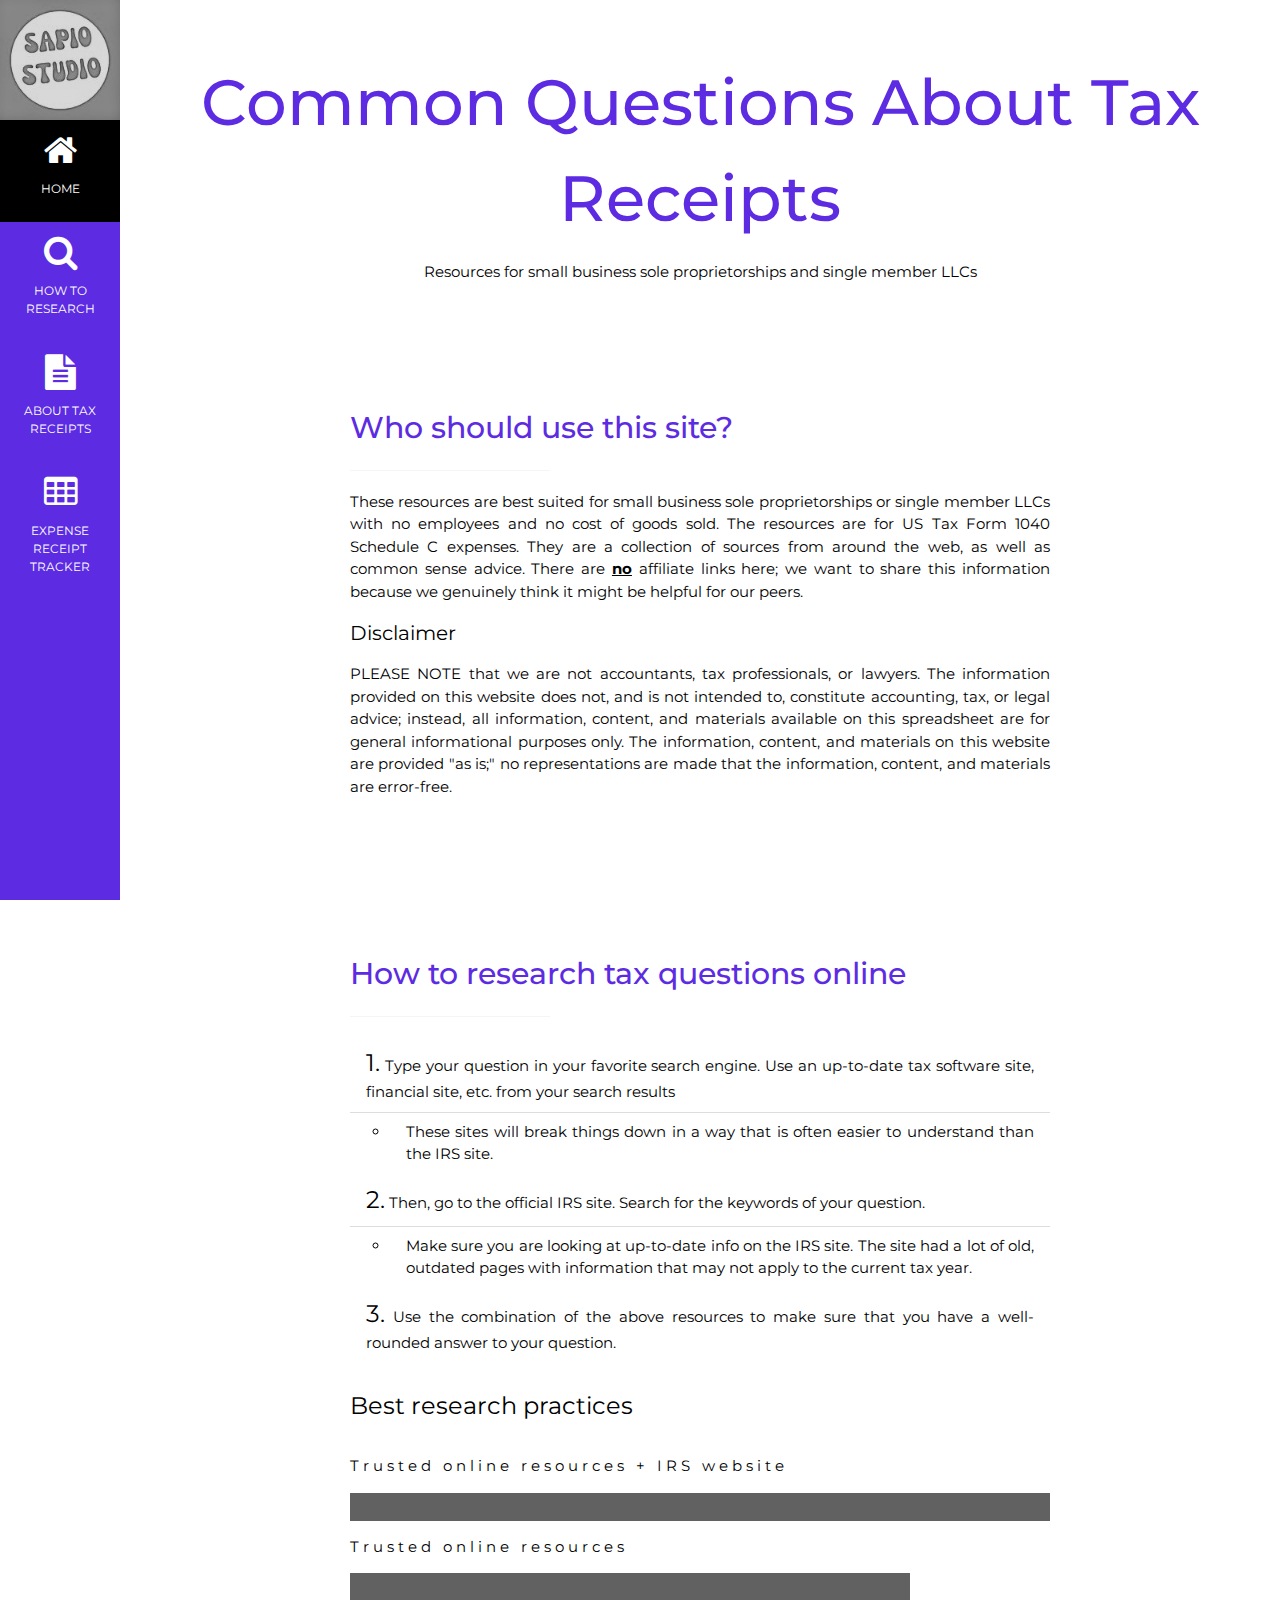
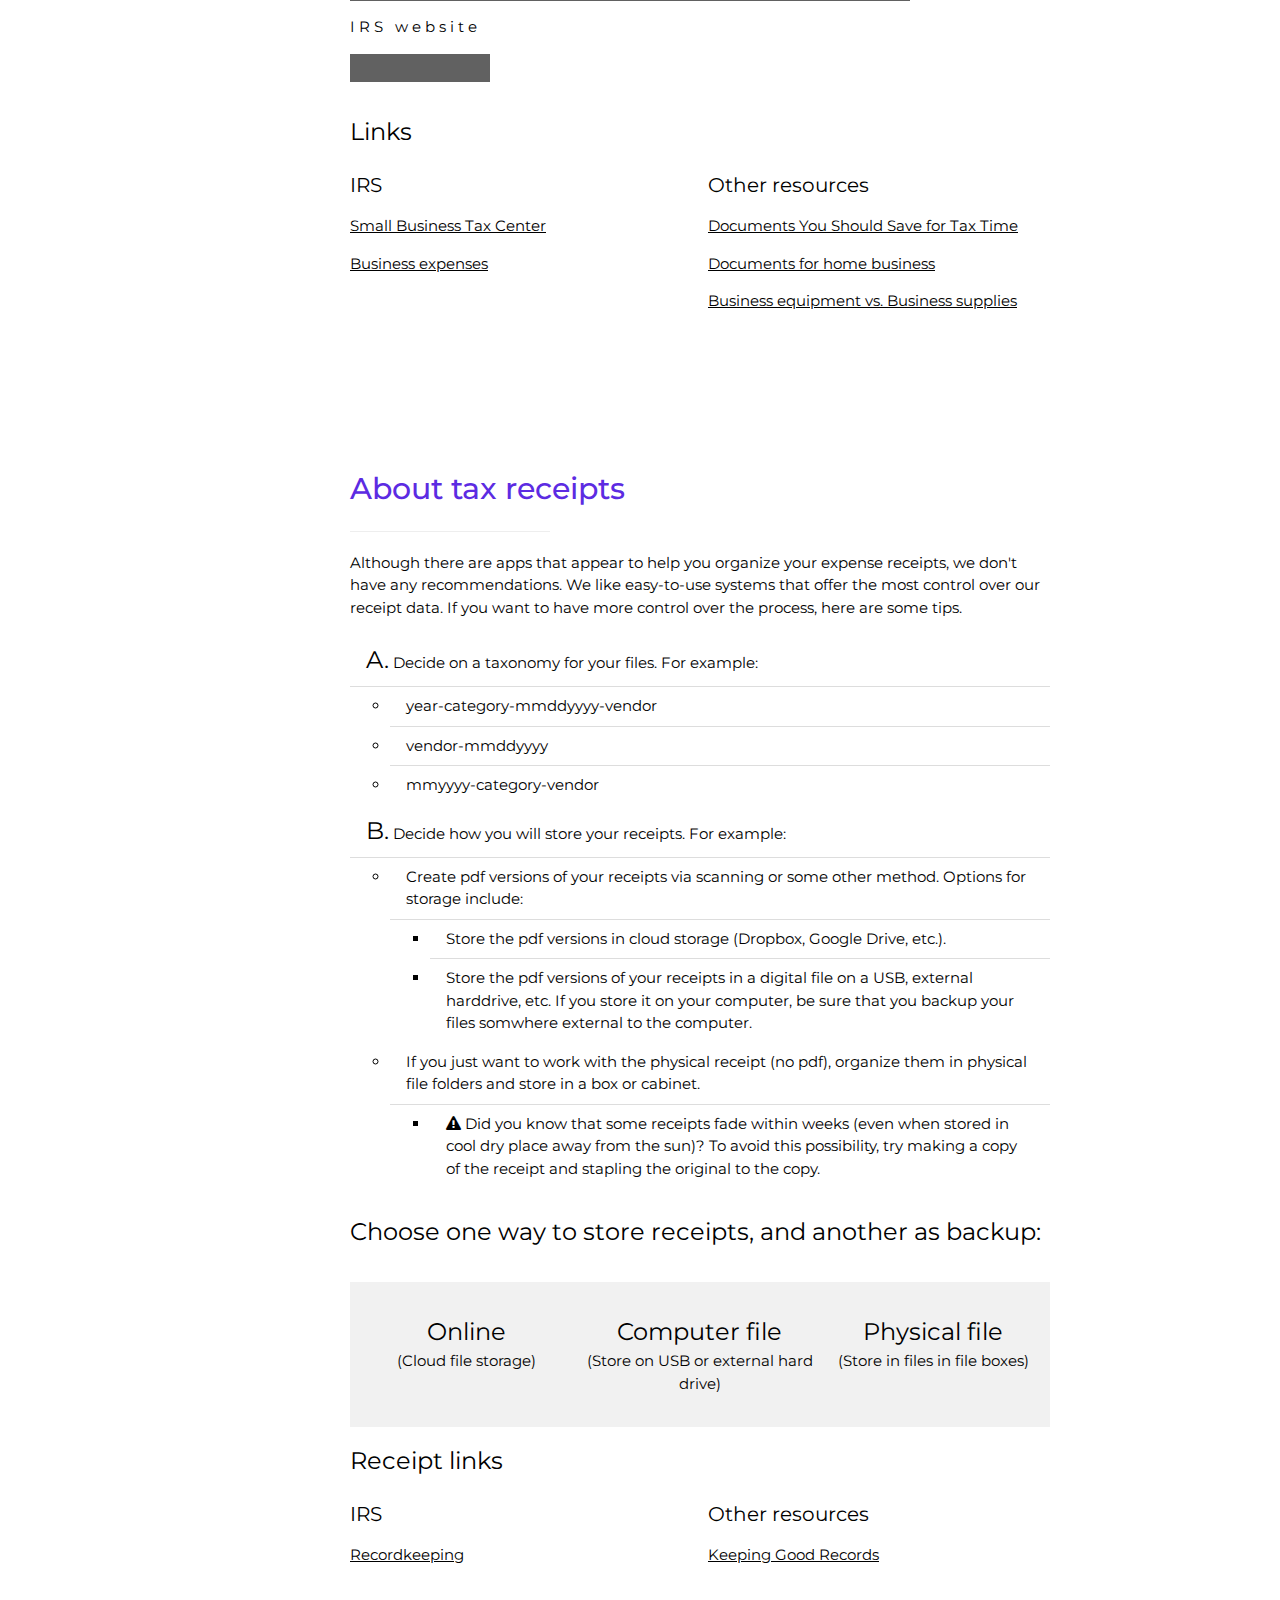
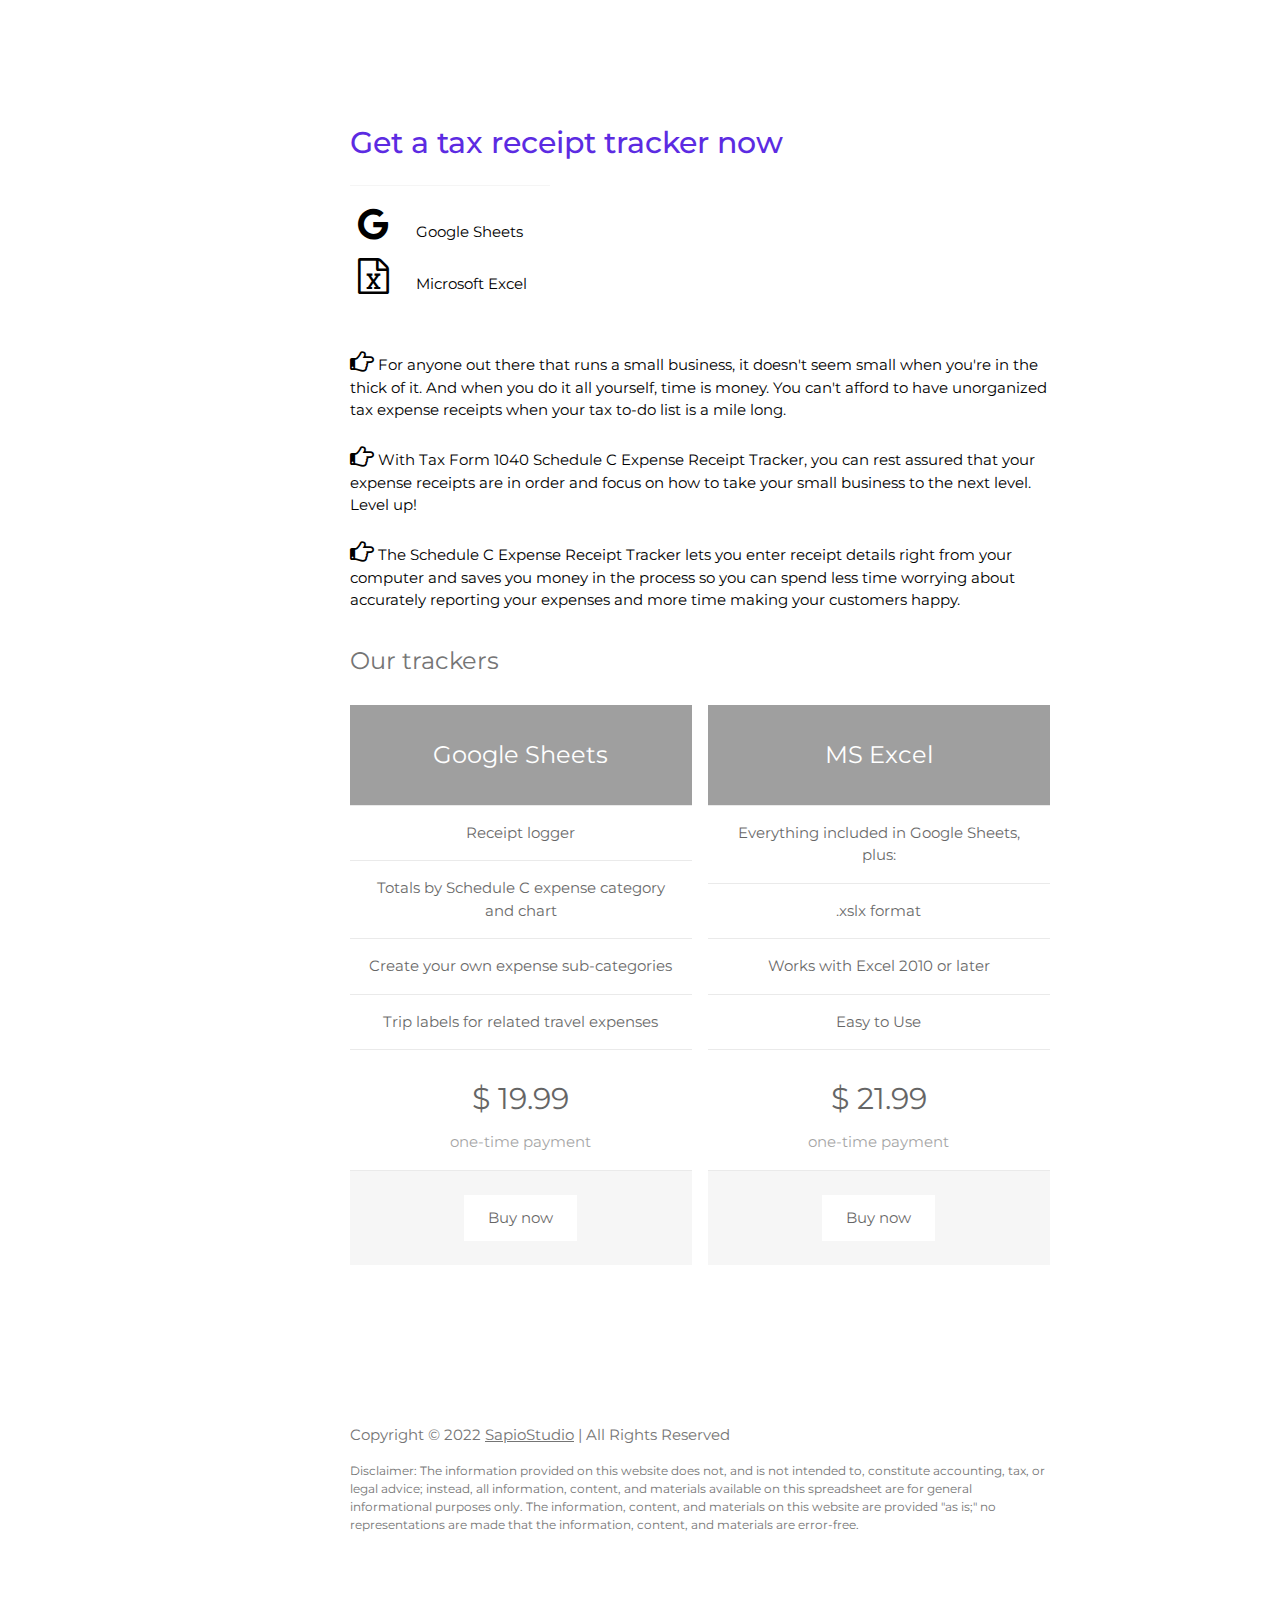
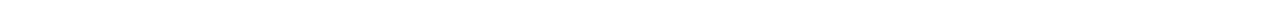
<file: index.html>
<!DOCTYPE html>
<html>
<head>
    <title>Tax Resources for Small Business | Sapio Studio</title>
    <meta charset="UTF-8">
    <meta name="description" content="Resources for tax recordkeeping for small business sole proprietorships and single-member LLCs. Get lists of relevant information for bookkeeping and recordkeeping. ">
    <meta name="viewport" content="width=device-width, initial-scale=1">

    <meta property="og:title" content="">
    <meta property="og:type" content="">
    <meta property="og:url" content="">
    <meta property="og:image" content="">

    <link rel="apple-touch-icon" sizes="180x180" href="/apple-touch-icon.png">
    <link rel="icon" type="image/png" sizes="32x32" href="/favicon-32x32.png">
    <link rel="icon" type="image/png" sizes="16x16" href="/favicon-16x16.png">
    <link rel="manifest" href="/site.webmanifest">
    <link rel="mask-icon" href="/safari-pinned-tab.svg" color="#5bbad5">
    <meta name="msapplication-TileColor" content="#da532c">
    <meta name="theme-color" content="#ffffff">

    <link rel="stylesheet" href="./css/all-style.css">

    <link rel="stylesheet" href="https://fonts.googleapis.com/css?family=Montserrat">
    <link rel="stylesheet" href="https://cdnjs.cloudflare.com/ajax/libs/font-awesome/4.7.0/css/font-awesome.min.css">

    <style>
        body, h1,h2,h3,h4,h5,h6 {font-family: "Montserrat", sans-serif}
        .ss-row-padding img {margin-bottom: 12px}
        /* Set the width of the sidebar to 120px */
        .ss-sidebar {width: 120px;background: #5c2be2; color:#ffffff;}
        /* Add a left margin to the "page content" that matches the width of the sidebar (120px) */
        #main {margin-left: 120px}
        /* Remove margins from "page content" on small screens */
        @media only screen and (max-width: 600px) {#main {margin-left: 0}}
    </style>
</head>

<body class="ss-white">
<!-- Icon Bar (Sidebar - hidden on small screens) -->
<nav class="ss-sidebar ss-bar-block ss-small ss-hide-small ss-center">
  <!-- Avatar image in top left corner -->
  <a href="https://sapiostudio.github.io">
  <img src="./img/sapiostudio-logo-bw-jpg.jpg" style="width:100%" alt="Sapio Studio logo">
  </a>
  <a href="#" class="ss-bar-item ss-button ss-padding-large ss-black">
    <i class="fa fa-home ss-xxlarge" aria-hidden="true"></i>
    <p>HOME</p>
  </a>
  <a href="#research" class="ss-bar-item ss-button ss-padding-large ss-hover-black">
    <i class="fa fa-search ss-xxlarge" aria-hidden="true"></i>
    <p>HOW TO RESEARCH</p>
  </a>
  <a href="#receipts" class="ss-bar-item ss-button ss-padding-large ss-hover-black">
    <i class="fa fa-file-text ss-xxlarge" aria-hidden="true"></i>
    <p>ABOUT TAX RECEIPTS</p>
  </a>
  <a href="#tracker" class="ss-bar-item ss-button ss-padding-large ss-hover-black">
    <i class="fa fa-table ss-xxlarge" aria-hidden="true"></i>
    <p>EXPENSE RECEIPT TRACKER</p>
  </a>
</nav>

<!-- Navbar on small screens (Hidden on medium and large screens) -->
<div class="ss-top ss-hide-large ss-hide-medium" id="myNavbar">
  <div class="ss-bar ss-text-white ss-taxtime-background-color ss-center ss-small">
    <a href="#" class="ss-bar-item ss-button" style="width:25% !important">HOME</a>
    <a href="#research" class="ss-bar-item ss-button" style="width:25% !important">HOW TO RESEARCH</a>
    <a href="#receipts" class="ss-bar-item ss-button" style="width:25% !important">ABOUT TAX RECEIPTS</a>
    <a href="#tracker" class="ss-bar-item ss-button" style="width:25% !important">EXPENSE RECEIPT TRACKER</a>
  </div>
</div>

<!-- Page Content -->
<div class="ss-padding-large" id="main">
  <!-- Header/Home -->
  <header class="ss-container ss-padding-32 ss-center ss-white" id="home">
    <h1 class="ss-jumbo ss-taxtime-text-color"><span class="ss-hide-small">Common Questions </span>About Tax Receipts </h1>
    <p>Resources for small business sole proprietorships and single member LLCs</p>
  </header>

  <div class="ss-content ss-justify ss-padding-64">
    <h2 class="ss-taxtime-text-color">Who should use this site?</h2>
    <hr style="width:200px" class="ss-opacity">
    <p>These resources are best suited for small business sole proprietorships or single member LLCs with no employees and no cost of goods sold. 
      The resources are for US Tax Form 1040 Schedule C expenses.
      They are a collection of sources from around the web, as well as common sense advice.  There are <strong><u>no</u></strong> affiliate links here; 
      we want to share this information because we genuinely think it might be helpful for our peers.
    </p>
    <h4>Disclaimer</h4>
      <p>
      PLEASE NOTE that we are not accountants, tax professionals, or lawyers.
      The information provided on this website does not, and is not intended to, constitute accounting, tax, or legal advice; 
      instead, all information, content, and materials available on this spreadsheet are for general informational purposes only.
      The information, content, and materials on this website are provided "as is;" no representations are made that the information, content, and materials are error-free.
      </p>
  </div>

  <!-- About Section -->
  <div class="ss-content ss-justify ss-padding-64" id="research">
    <h2 class="ss-taxtime-text-color">How to research tax questions online</h2>
    <hr style="width:200px" class="ss-opacity">

    <ul class="ss-ul">
      <li><span class="ss-xlarge">1.</span> Type your question in your favorite search engine. Use an up-to-date tax software site, financial site, etc. from your search results</li>
      <ul>
        <li>These sites will break things down in a way that is often easier to understand than the IRS site.</li>
      </ul>
      <li><span class="ss-xlarge">2.</span> Then, go to the official IRS site. Search for the keywords of your question.</li>
      <ul>
        <li>Make sure you are looking at up-to-date info on the IRS site.  The site had a lot of old, outdated pages with information that may not apply to the current tax year.</li>
      </ul>
      <li><span class="ss-xlarge">3.</span> Use the combination of the above resources to make sure that you have a well-rounded answer to your question.</li>
    </ul>

  
    <h3 class="ss-padding-16">Best research practices</h3>
    <p class="ss-wide">Trusted online resources + IRS website</p>
    <div class="ss-white">
      <div class="ss-dark-grey" style="height:28px;width:100%"></div>
    </div>
    <p class="ss-wide">Trusted online resources</p>
    <div class="ss-white">
      <div class="ss-dark-grey" style="height:28px;width:80%"></div>
    </div>
    <p class="ss-wide">IRS website</p>
    <div class="ss-white">
      <div class="ss-dark-grey" style="height:28px;width:20%"></div>
    </div><br>

    <!-- Grid for research links -->
    <h3>Links</h3>
    <div class="ss-row-padding" style="margin:0 -16px">
      <div class="ss-half">
        <h4>IRS</h4>
        <p><a href="https://www.irs.gov/businesses/small-businesses-self-employed" target="_blank"  rel="noopener noreferrer nofollow" >Small Business Tax Center</a></p>
        <p><a href="https://www.irs.gov/publications/p535#en_US_2020_publink100078332" target="_blank"  rel="noopener noreferrer nofollow" >Business expenses</a></p>
      </div>

      <div class="ss-half">
        <h4>Other resources</h4>
        <p><a href="https://turbotax.intuit.com/tax-tips/tax-planning-and-checklists/documents-you-should-save-for-tax-time/L1sk0a3uU" target="_blank"  rel="noopener noreferrer nofollow" >Documents You Should Save for Tax Time</a></p>
        <p><a href="https://www.hrblock.com/tax-center/filing/adjustments-and-deductions/claim-business-expenses-documents/" target="_blank"  rel="noopener noreferrer nofollow" >Documents for home business</a></p>
        <p><a href="https://www.thebalancesmb.com/business-equipment-vs-supplies-for-business-taxes-397638" target="_blank"  rel="noopener noreferrer nofollow" >Business equipment vs. Business supplies</a></p>
       
      </div>
    <!-- End links grid -->
    </div>
    
  </div><!-- #research-->
  
  <!-- Receipt Section -->
  <div class="ss-padding-64 ss-content" id="receipts">
    <h2 class="ss-taxtime-text-color">About tax receipts</h2>
    <hr style="width:200px">

    <p>Although there are apps that appear to help you organize your expense receipts, we don't have any recommendations. 
      We like easy-to-use systems that offer the most control over our receipt data.
      If you want to have more control over the process, here are some tips.
    </p>

    <ul class="ss-ul">
      <li><span class="ss-xlarge">A.</span>  Decide on a taxonomy for your files. For example:</li>
        <ul>
          <li>year-category-mmddyyyy-vendor</li>
          <li>vendor-mmddyyyy</li>
          <li>mmyyyy-category-vendor</li>
        </ul>
      <li><span class="ss-xlarge">B.</span>  Decide how you will store your receipts. For example:</li>
        <ul>

          <li>Create pdf versions of your receipts via scanning or some other method. Options for storage include:</li>

          <ul>
            <li>Store the pdf versions in cloud storage (Dropbox, Google Drive, etc.).</li>
            <li>Store the pdf versions of your receipts in a digital file on a USB, external harddrive, etc.  If you store it on your computer, be sure
              that you backup your files somwhere external to the computer.
            </li>
          </ul>
          
          <li>If you just want to work with the physical receipt (no pdf), organize them in physical file folders and store in a box or cabinet.</li>

            <ul>
              <li><i class="fa fa-exclamation-triangle" aria-hidden="true"></i>  Did you know that some receipts fade within weeks
                (even when stored in cool dry place away from the sun)? 
             To avoid this possibility, try making a copy of the receipt and stapling the original to the copy.</li>
            </ul>

        </ul>
      
    </ul><!-- .ss-ul -->

    <h3 class="ss-padding-16">Choose one way to store receipts, and another as backup:</h3>
    <div class="ss-row ss-center ss-padding-16 ss-section ss-light-grey">
      <div class="ss-third ss-section">
        <span class="ss-xlarge">Online</span><br>
        (Cloud file storage)
      </div>
      <div class="ss-third ss-section">
        <span class="ss-xlarge">Computer file</span><br>
        (Store on USB or external hard drive)
      </div>
      <div class="ss-third ss-section">
        <span class="ss-xlarge">Physical file</span><br>
        (Store in files in file boxes)
      </div>
    </div>
  <!-- End Receipt Section -->
    <h3>Receipt links</h3>
    <!-- Grid for receipt links -->
    <div class="ss-row-padding" style="margin:0 -16px">
      <div class="ss-half">
        <h4>IRS</h4>
        <a href="" target="_blank"  rel="noopener noreferrer nofollow" ></a>
        <p><a href="https://www.irs.gov/businesses/small-businesses-self-employed/recordkeeping" target="_blank"  rel="noopener noreferrer nofollow" >Recordkeeping</a></p>

      </div>

      <div class="ss-half">
        <h4>Other resources</h4>
        <p><a href="https://turbotax.intuit.com/tax-tips/tax-planning-and-checklists/keeping-good-tax-records/L61fGcXtc" target="_blank"  rel="noopener noreferrer nofollow" >Keeping Good Records</a></p>
        
      </div>
    <!-- End links grid -->
    </div>
  </div><!-- #receipts -->

  <!-- Tracker Section -->
  <div class="ss-padding-64 ss-content" id="tracker">
    <h2 class="ss-taxtime-text-color">Get a tax receipt tracker now</h2>
    <hr style="width:200px" class="ss-opacity">

    <div class="ss-section">
      <p><i class="fa fa-google fa-fw ss-xxlarge ss-margin-right" aria-hidden="true"></i> Google Sheets</p>
      <p></p><i class="fa fa-file-excel-o fa-fw ss-xxlarge ss-margin-right" aria-hidden="true"></i> Microsoft Excel</p>
    </div><br>
    <p>
      <i class="fa fa-hand-o-right ss-xlarge" aria-hidden="true"></i>
        For anyone out there that runs a small business, it doesn't seem small when you're in the thick of it.  
      And when you do it all yourself, time is money.  You can't afford to have unorganized tax expense receipts when your tax to-do list is a mile long. 
      <br><br>
      <i class="fa fa-hand-o-right ss-xlarge" aria-hidden="true"></i>
        With Tax Form 1040 Schedule C Expense Receipt Tracker, you can rest assured that your expense receipts are in order and focus on how to take your small business to the next level. Level up! 
      <br><br>
      <i class="fa fa-hand-o-right ss-xlarge" aria-hidden="true"></i>
        The Schedule C Expense Receipt Tracker lets you enter receipt details right from your computer and saves you money in the process 
      so you can spend less time worrying about accurately reporting your expenses and more time making your customers happy. 
  </p>

    <!-- Grid for pricing tables -->
    <h3 class="ss-padding-16 ss-text-grey">Our trackers</h3>
    <div class="ss-row-padding" style="margin:0 -16px">
      <div class="ss-half ss-margin-bottom">
        <ul class="ss-ul ss-white ss-center ss-opacity ss-hover-opacity-off">
          <li class="ss-dark-grey ss-xlarge ss-padding-32">Google Sheets</li>
          <li class="ss-padding-16">Receipt logger</li>
          <li class="ss-padding-16">Totals by Schedule C expense category and chart</li>
          <li class="ss-padding-16">Create your own expense sub-categories</li>
          <li class="ss-padding-16">Trip labels for related travel expenses</li>
          <li class="ss-padding-16">
            <h2>$ 19.99</h2>
            <span class="ss-opacity">one-time payment</span>
          </li>
          <li class="ss-light-grey ss-padding-24">
            <a href="https://www.etsy.com/listing/1197154877/easy-tax-deduction-receipt-tracker-for" target="_blank"  rel="noopener noreferrer nofollow"><button class="ss-button ss-white ss-padding-large ss-hover-black">Buy now</button></a>
          </li>
        </ul>
      </div>

      <div class="ss-half">
        <ul class="ss-ul ss-white ss-center ss-opacity ss-hover-opacity-off">
          <li class="ss-dark-grey ss-xlarge ss-padding-32">MS Excel</li>
          <li class="ss-padding-16">Everything included in Google Sheets, plus:</li>
          <li class="ss-padding-16">.xslx format</li>
          <li class="ss-padding-16">Works with Excel 2010 or later</li>
          <li class="ss-padding-16">Easy to Use</li>
          <li class="ss-padding-16">
            <h2>$ 21.99</h2>
            <span class="ss-opacity">one-time payment</span>
          </li>
          <li class="ss-light-grey ss-padding-24">
            <a href="https://www.etsy.com/listing/1202499719/excel-easy-tax-deduction-receipt-tracker" target="_blank"  rel="noopener noreferrer nofollow"><button class="ss-button ss-white ss-padding-large ss-hover-black">Buy now</button></a>
          </li>
        </ul>
      </div>
    <!-- End Grid/Pricing tables -->
    </div>

  <!-- End Tracker Section -->
  </div>
  
    <!-- Footer -->
  <footer class="ss-content ss-padding-64 ss-text-grey ss-xlarge">
    <p class="ss-medium">Copyright &copy; 2022 <a href="https://sapiostudio.github.io" target="_blank" class="ss-hover-text-green">SapioStudio</a> | All Rights Reserved</p>
    <p class="ss-small"> Disclaimer: The information provided on this website does not, and is not intended to, constitute accounting, tax, or legal advice; 
      instead, all information, content, and materials available on this spreadsheet are for general informational purposes only. 
      The information, content, and materials on this website are provided "as is;" 
      no representations are made that the information, content, and materials are error-free.</p>
  <!-- End footer -->
  </footer>

<!-- END PAGE CONTENT -->
</div>

</body>
</html>
</file>
<file: css/all-style.css>
/* CSS */
html{box-sizing:border-box}*,*:before,*:after{box-sizing:inherit}
/* Extract from normalize.css by Nicolas Gallagher and Jonathan Neal git.io/normalize */
html{-ms-text-size-adjust:100%;-webkit-text-size-adjust:100%}body{margin:0}
article,aside,details,figcaption,figure,footer,header,main,menu,nav,section{display:block}summary{display:list-item}
audio,canvas,progress,video{display:inline-block}progress{vertical-align:baseline}
audio:not([controls]){display:none;height:0}[hidden],template{display:none}
a{background-color:transparent}a:active,a:hover{outline-width:0}
abbr[title]{border-bottom:none;text-decoration:underline;text-decoration:underline dotted}
b,strong{font-weight:bolder}dfn{font-style:italic}mark{background:#ff0;color:#000}
small{font-size:80%}sub,sup{font-size:75%;line-height:0;position:relative;vertical-align:baseline}
sub{bottom:-0.25em}sup{top:-0.5em}figure{margin:1em 40px}img{border-style:none}
code,kbd,pre,samp{font-family:monospace,monospace;font-size:1em}hr{box-sizing:content-box;height:0;overflow:visible}
button,input,select,textarea,optgroup{font:inherit;margin:0}optgroup{font-weight:bold}
button,input{overflow:visible}button,select{text-transform:none}
button,[type=button],[type=reset],[type=submit]{-webkit-appearance:button}
button::-moz-focus-inner,[type=button]::-moz-focus-inner,[type=reset]::-moz-focus-inner,[type=submit]::-moz-focus-inner{border-style:none;padding:0}
button:-moz-focusring,[type=button]:-moz-focusring,[type=reset]:-moz-focusring,[type=submit]:-moz-focusring{outline:1px dotted ButtonText}
fieldset{border:1px solid #c0c0c0;margin:0 2px;padding:.35em .625em .75em}
legend{color:inherit;display:table;max-width:100%;padding:0;white-space:normal}textarea{overflow:auto}
[type=checkbox],[type=radio]{padding:0}
[type=number]::-webkit-inner-spin-button,[type=number]::-webkit-outer-spin-button{height:auto}
[type=search]{-webkit-appearance:textfield;outline-offset:-2px}
[type=search]::-webkit-search-decoration{-webkit-appearance:none}
::-webkit-file-upload-button{-webkit-appearance:button;font:inherit}
/* End extract */ 
html,body{font-family:Verdana,sans-serif;font-size:15px;line-height:1.5}html{overflow-x:hidden}
h1{font-size:36px}h2{font-size:30px}h3{font-size:24px}h4{font-size:20px}h5{font-size:18px}h6{font-size:16px}
.ss-serif{font-family:serif}.ss-sans-serif{font-family:sans-serif}.ss-cursive{font-family:cursive}.ss-monospace{font-family:monospace}
h1,h2,h3,h4,h5,h6{font-family:"Segoe UI",Arial,sans-serif;font-weight:400;margin:10px 0}.ss-wide{letter-spacing:4px}
hr{border:0;border-top:1px solid #eee;margin:20px 0}
.ss-image{max-width:100%;height:auto}img{vertical-align:middle}a{color:inherit}
.ss-table,.ss-table-all{border-collapse:collapse;border-spacing:0;width:100%;display:table}.ss-table-all{border:1px solid #ccc}
.ss-bordered tr,.ss-table-all tr{border-bottom:1px solid #ddd}.ss-striped tbody tr:nth-child(even){background-color:#f1f1f1}
.ss-table-all tr:nth-child(odd){background-color:#fff}.ss-table-all tr:nth-child(even){background-color:#f1f1f1}
.ss-hoverable tbody tr:hover,.ss-ul.ss-hoverable li:hover{background-color:#ccc}.ss-centered tr th,.ss-centered tr td{text-align:center}
.ss-table td,.ss-table th,.ss-table-all td,.ss-table-all th{padding:8px 8px;display:table-cell;text-align:left;vertical-align:top}
.ss-table th:first-child,.ss-table td:first-child,.ss-table-all th:first-child,.ss-table-all td:first-child{padding-left:16px}
.ss-btn,.ss-button{border:none;display:inline-block;padding:8px 16px;vertical-align:middle;overflow:hidden;text-decoration:none;color:inherit;background-color:inherit;text-align:center;cursor:pointer;white-space:nowrap}
.ss-btn:hover{box-shadow:0 8px 16px 0 rgba(0,0,0,0.2),0 6px 20px 0 rgba(0,0,0,0.19)}
.ss-btn,.ss-button{-webkit-touch-callout:none;-webkit-user-select:none;-khtml-user-select:none;-moz-user-select:none;-ms-user-select:none;user-select:none}   
.ss-disabled,.ss-btn:disabled,.ss-button:disabled{cursor:not-allowed;opacity:0.3}.ss-disabled *,:disabled *{pointer-events:none}
.ss-btn.ss-disabled:hover,.ss-btn:disabled:hover{box-shadow:none}
.ss-badge,.ss-tag{background-color:#000;color:#fff;display:inline-block;padding-left:8px;padding-right:8px;text-align:center}.ss-badge{border-radius:50%}
.ss-ul{list-style-type:none;padding:0;margin:0}.ss-ul li{padding:8px 16px;border-bottom:1px solid #ddd}.ss-ul li:last-child{border-bottom:none}
.ss-tooltip,.ss-display-container{position:relative}.ss-tooltip .ss-text{display:none}.ss-tooltip:hover .ss-text{display:inline-block}
.ss-ripple:active{opacity:0.5}.ss-ripple{transition:opacity 0s}
.ss-input{padding:8px;display:block;border:none;border-bottom:1px solid #ccc;width:100%}
.ss-select{padding:9px 0;width:100%;border:none;border-bottom:1px solid #ccc}
.ss-dropdown-click,.ss-dropdown-hover{position:relative;display:inline-block;cursor:pointer}
.ss-dropdown-hover:hover .ss-dropdown-content{display:block}
.ss-dropdown-hover:first-child,.ss-dropdown-click:hover{background-color:#ccc;color:#000}
.ss-dropdown-hover:hover > .ss-button:first-child,.ss-dropdown-click:hover > .ss-button:first-child{background-color:#ccc;color:#000}
.ss-dropdown-content{cursor:auto;color:#000;background-color:#fff;display:none;position:absolute;min-width:160px;margin:0;padding:0;z-index:1}
.ss-check,.ss-radio{width:24px;height:24px;position:relative;top:6px}
.ss-sidebar{height:100%;width:200px;background-color:#fff;position:fixed!important;z-index:1;overflow:auto}
.ss-bar-block .ss-dropdown-hover,.ss-bar-block .ss-dropdown-click{width:100%}
.ss-bar-block .ss-dropdown-hover .ss-dropdown-content,.ss-bar-block .ss-dropdown-click .ss-dropdown-content{min-width:100%}
.ss-bar-block .ss-dropdown-hover .ss-button,.ss-bar-block .ss-dropdown-click .ss-button{width:100%;text-align:left;padding:8px 16px}
.ss-main,#main{transition:margin-left .4s}
.ss-modal{z-index:3;display:none;padding-top:100px;position:fixed;left:0;top:0;width:100%;height:100%;overflow:auto;background-color:rgb(0,0,0);background-color:rgba(0,0,0,0.4)}
.ss-modal-content{margin:auto;background-color:#fff;position:relative;padding:0;outline:0;width:600px}
.ss-bar{width:100%;overflow:hidden}.ss-center .ss-bar{display:inline-block;width:auto}
.ss-bar .ss-bar-item{padding:8px 16px;float:left;width:auto;border:none;display:block;outline:0}
.ss-bar .ss-dropdown-hover,.ss-bar .ss-dropdown-click{position:static;float:left}
.ss-bar .ss-button{white-space:normal}
.ss-bar-block .ss-bar-item{width:100%;display:block;padding:8px 16px;text-align:left;border:none;white-space:normal;float:none;outline:0}
.ss-bar-block.ss-center .ss-bar-item{text-align:center}.ss-block{display:block;width:100%}
.ss-responsive{display:block;overflow-x:auto}
.ss-container:after,.ss-container:before,.ss-panel:after,.ss-panel:before,.ss-row:after,.ss-row:before,.ss-row-padding:after,.ss-row-padding:before,
.ss-cell-row:before,.ss-cell-row:after,.ss-clear:after,.ss-clear:before,.ss-bar:before,.ss-bar:after{content:"";display:table;clear:both}
.ss-col,.ss-half,.ss-third,.ss-twothird,.ss-threequarter,.ss-quarter{float:left;width:100%}
.ss-col.s1{width:8.33333%}.ss-col.s2{width:16.66666%}.ss-col.s3{width:24.99999%}.ss-col.s4{width:33.33333%}
.ss-col.s5{width:41.66666%}.ss-col.s6{width:49.99999%}.ss-col.s7{width:58.33333%}.ss-col.s8{width:66.66666%}
.ss-col.s9{width:74.99999%}.ss-col.s10{width:83.33333%}.ss-col.s11{width:91.66666%}.ss-col.s12{width:99.99999%}
@media (min-width:601px){.ss-col.m1{width:8.33333%}.ss-col.m2{width:16.66666%}.ss-col.m3,.ss-quarter{width:24.99999%}.ss-col.m4,.ss-third{width:33.33333%}
.ss-col.m5{width:41.66666%}.ss-col.m6,.ss-half{width:49.99999%}.ss-col.m7{width:58.33333%}.ss-col.m8,.ss-twothird{width:66.66666%}
.ss-col.m9,.ss-threequarter{width:74.99999%}.ss-col.m10{width:83.33333%}.ss-col.m11{width:91.66666%}.ss-col.m12{width:99.99999%}}
@media (min-width:993px){.ss-col.l1{width:8.33333%}.ss-col.l2{width:16.66666%}.ss-col.l3{width:24.99999%}.ss-col.l4{width:33.33333%}
.ss-col.l5{width:41.66666%}.ss-col.l6{width:49.99999%}.ss-col.l7{width:58.33333%}.ss-col.l8{width:66.66666%}
.ss-col.l9{width:74.99999%}.ss-col.l10{width:83.33333%}.ss-col.l11{width:91.66666%}.ss-col.l12{width:99.99999%}}
.ss-rest{overflow:hidden}.ss-stretch{margin-left:-16px;margin-right:-16px}
.ss-content,.ss-auto{margin-left:auto;margin-right:auto}.ss-content{max-width:700px}.ss-auto{max-width:1140px}
.ss-cell-row{display:table;width:100%}.ss-cell{display:table-cell}
.ss-cell-top{vertical-align:top}.ss-cell-middle{vertical-align:middle}.ss-cell-bottom{vertical-align:bottom}
.ss-hide{display:none!important}.ss-show-block,.ss-show{display:block!important}.ss-show-inline-block{display:inline-block!important}
@media (max-width:1205px){.ss-auto{max-width:95%}}
@media (max-width:600px){.ss-modal-content{margin:0 10px;width:auto!important}.ss-modal{padding-top:30px}
.ss-dropdown-hover.ss-mobile .ss-dropdown-content,.ss-dropdown-click.ss-mobile .ss-dropdown-content{position:relative}	
.ss-hide-small{display:none!important}.ss-mobile{display:block;width:100%!important}.ss-bar-item.ss-mobile,.ss-dropdown-hover.ss-mobile,.ss-dropdown-click.ss-mobile{text-align:center}
.ss-dropdown-hover.ss-mobile,.ss-dropdown-hover.ss-mobile .ss-btn,.ss-dropdown-hover.ss-mobile .ss-button,.ss-dropdown-click.ss-mobile,.ss-dropdown-click.ss-mobile .ss-btn,.ss-dropdown-click.ss-mobile .ss-button{width:100%}}
@media (max-width:768px){.ss-modal-content{width:500px}.ss-modal{padding-top:50px}}
@media (min-width:993px){.ss-modal-content{width:900px}.ss-hide-large{display:none!important}.ss-sidebar.ss-collapse{display:block!important}}
@media (max-width:992px) and (min-width:601px){.ss-hide-medium{display:none!important}}
@media (max-width:992px){.ss-sidebar.ss-collapse{display:none}.ss-main{margin-left:0!important;margin-right:0!important}.ss-auto{max-width:100%}}
.ss-top,.ss-bottom{position:fixed;width:100%;z-index:1}.ss-top{top:0}.ss-bottom{bottom:0}
.ss-overlay{position:fixed;display:none;width:100%;height:100%;top:0;left:0;right:0;bottom:0;background-color:rgba(0,0,0,0.5);z-index:2}
.ss-display-topleft{position:absolute;left:0;top:0}.ss-display-topright{position:absolute;right:0;top:0}
.ss-display-bottomleft{position:absolute;left:0;bottom:0}.ss-display-bottomright{position:absolute;right:0;bottom:0}
.ss-display-middle{position:absolute;top:50%;left:50%;transform:translate(-50%,-50%);-ms-transform:translate(-50%,-50%)}
.ss-display-left{position:absolute;top:50%;left:0%;transform:translate(0%,-50%);-ms-transform:translate(-0%,-50%)}
.ss-display-right{position:absolute;top:50%;right:0%;transform:translate(0%,-50%);-ms-transform:translate(0%,-50%)}
.ss-display-topmiddle{position:absolute;left:50%;top:0;transform:translate(-50%,0%);-ms-transform:translate(-50%,0%)}
.ss-display-bottommiddle{position:absolute;left:50%;bottom:0;transform:translate(-50%,0%);-ms-transform:translate(-50%,0%)}
.ss-display-container:hover .ss-display-hover{display:block}.ss-display-container:hover span.ss-display-hover{display:inline-block}.ss-display-hover{display:none}
.ss-display-position{position:absolute}
.ss-circle{border-radius:50%}
.ss-round-small{border-radius:2px}.ss-round,.ss-round-medium{border-radius:4px}.ss-round-large{border-radius:8px}.ss-round-xlarge{border-radius:16px}.ss-round-xxlarge{border-radius:32px}
.ss-row-padding,.ss-row-padding>.ss-half,.ss-row-padding>.ss-third,.ss-row-padding>.ss-twothird,.ss-row-padding>.ss-threequarter,.ss-row-padding>.ss-quarter,.ss-row-padding>.ss-col{padding:0 8px}
.ss-container,.ss-panel{padding:0.01em 16px}.ss-panel{margin-top:16px;margin-bottom:16px}
.ss-code,.ss-codespan{font-family:Consolas,"courier new";font-size:16px}
.ss-code{width:auto;background-color:#fff;padding:8px 12px;border-left:4px solid #4CAF50;word-wrap:break-word}
.ss-codespan{color:crimson;background-color:#f1f1f1;padding-left:4px;padding-right:4px;font-size:110%}
.ss-card,.ss-card-2{box-shadow:0 2px 5px 0 rgba(0,0,0,0.16),0 2px 10px 0 rgba(0,0,0,0.12)}
.ss-card-4,.ss-hover-shadow:hover{box-shadow:0 4px 10px 0 rgba(0,0,0,0.2),0 4px 20px 0 rgba(0,0,0,0.19)}
.ss-spin{animation:ss-spin 2s infinite linear}@keyframes ss-spin{0%{transform:rotate(0deg)}100%{transform:rotate(359deg)}}
.ss-animate-fading{animation:fading 10s infinite}@keyframes fading{0%{opacity:0}50%{opacity:1}100%{opacity:0}}
.ss-animate-opacity{animation:opac 0.8s}@keyframes opac{from{opacity:0} to{opacity:1}}
.ss-animate-top{position:relative;animation:animatetop 0.4s}@keyframes animatetop{from{top:-300px;opacity:0} to{top:0;opacity:1}}
.ss-animate-left{position:relative;animation:animateleft 0.4s}@keyframes animateleft{from{left:-300px;opacity:0} to{left:0;opacity:1}}
.ss-animate-right{position:relative;animation:animateright 0.4s}@keyframes animateright{from{right:-300px;opacity:0} to{right:0;opacity:1}}
.ss-animate-bottom{position:relative;animation:animatebottom 0.4s}@keyframes animatebottom{from{bottom:-300px;opacity:0} to{bottom:0;opacity:1}}
.ss-animate-zoom {animation:animatezoom 0.6s}@keyframes animatezoom{from{transform:scale(0)} to{transform:scale(1)}}
.ss-animate-input{transition:width 0.4s ease-in-out}.ss-animate-input:focus{width:100%!important}
.ss-opacity,.ss-hover-opacity:hover{opacity:0.60}.ss-opacity-off,.ss-hover-opacity-off:hover{opacity:1}
.ss-opacity-max{opacity:0.25}.ss-opacity-min{opacity:0.75}
.ss-greyscale-max,.ss-grayscale-max,.ss-hover-greyscale:hover,.ss-hover-grayscale:hover{filter:grayscale(100%)}
.ss-greyscale,.ss-grayscale{filter:grayscale(75%)}.ss-greyscale-min,.ss-grayscale-min{filter:grayscale(50%)}
.ss-sepia{filter:sepia(75%)}.ss-sepia-max,.ss-hover-sepia:hover{filter:sepia(100%)}.ss-sepia-min{filter:sepia(50%)}
.ss-tiny{font-size:10px!important}.ss-small{font-size:12px!important}.ss-medium{font-size:15px!important}.ss-large{font-size:18px!important}
.ss-xlarge{font-size:24px!important}.ss-xxlarge{font-size:36px!important}.ss-xxxlarge{font-size:48px!important}.ss-jumbo{font-size:64px!important}
.ss-left-align{text-align:left!important}.ss-right-align{text-align:right!important}.ss-justify{text-align:justify!important}.ss-center{text-align:center!important}
.ss-border-0{border:0!important}.ss-border{border:1px solid #ccc!important}
.ss-border-top{border-top:1px solid #ccc!important}.ss-border-bottom{border-bottom:1px solid #ccc!important}
.ss-border-left{border-left:1px solid #ccc!important}.ss-border-right{border-right:1px solid #ccc!important}
.ss-topbar{border-top:6px solid #ccc!important}.ss-bottombar{border-bottom:6px solid #ccc!important}
.ss-leftbar{border-left:6px solid #ccc!important}.ss-rightbar{border-right:6px solid #ccc!important}
.ss-section,.ss-code{margin-top:16px!important;margin-bottom:16px!important}
.ss-margin{margin:16px!important}.ss-margin-top{margin-top:16px!important}.ss-margin-bottom{margin-bottom:16px!important}
.ss-margin-left{margin-left:16px!important}.ss-margin-right{margin-right:16px!important}
.ss-padding-small{padding:4px 8px!important}.ss-padding{padding:8px 16px!important}.ss-padding-large{padding:12px 24px!important}
.ss-padding-16{padding-top:16px!important;padding-bottom:16px!important}.ss-padding-24{padding-top:24px!important;padding-bottom:24px!important}
.ss-padding-32{padding-top:32px!important;padding-bottom:32px!important}.ss-padding-48{padding-top:48px!important;padding-bottom:48px!important}
.ss-padding-64{padding-top:64px!important;padding-bottom:64px!important}
.ss-padding-top-64{padding-top:64px!important}.ss-padding-top-48{padding-top:48px!important}
.ss-padding-top-32{padding-top:32px!important}.ss-padding-top-24{padding-top:24px!important}
.ss-left{float:left!important}.ss-right{float:right!important}
.ss-button:hover{color:#000!important;background-color:#ccc!important}
.ss-transparent,.ss-hover-none:hover{background-color:transparent!important}
.ss-hover-none:hover{box-shadow:none!important}
/* Colors */
.ss-amber,.ss-hover-amber:hover{color:#000!important;background-color:#ffc107!important}
.ss-aqua,.ss-hover-aqua:hover{color:#000!important;background-color:#00ffff!important}
.ss-blue,.ss-hover-blue:hover{color:#fff!important;background-color:#2196F3!important}
.ss-light-blue,.ss-hover-light-blue:hover{color:#000!important;background-color:#87CEEB!important}
.ss-brown,.ss-hover-brown:hover{color:#fff!important;background-color:#795548!important}
.ss-cyan,.ss-hover-cyan:hover{color:#000!important;background-color:#00bcd4!important}
.ss-blue-grey,.ss-hover-blue-grey:hover,.ss-blue-gray,.ss-hover-blue-gray:hover{color:#fff!important;background-color:#607d8b!important}
.ss-green,.ss-hover-green:hover{color:#fff!important;background-color:#4CAF50!important}
.ss-light-green,.ss-hover-light-green:hover{color:#000!important;background-color:#8bc34a!important}
.ss-indigo,.ss-hover-indigo:hover{color:#fff!important;background-color:#3f51b5!important}
.ss-khaki,.ss-hover-khaki:hover{color:#000!important;background-color:#f0e68c!important}
.ss-lime,.ss-hover-lime:hover{color:#000!important;background-color:#cddc39!important}
.ss-orange,.ss-hover-orange:hover{color:#000!important;background-color:#ff9800!important}
.ss-deep-orange,.ss-hover-deep-orange:hover{color:#fff!important;background-color:#ff5722!important}
.ss-pink,.ss-hover-pink:hover{color:#fff!important;background-color:#e91e63!important}
.ss-purple,.ss-hover-purple:hover{color:#fff!important;background-color:#9c27b0!important}
.ss-deep-purple,.ss-hover-deep-purple:hover{color:#fff!important;background-color:#673ab7!important}
.ss-red,.ss-hover-red:hover{color:#fff!important;background-color:#f44336!important}
.ss-sand,.ss-hover-sand:hover{color:#000!important;background-color:#fdf5e6!important}
.ss-teal,.ss-hover-teal:hover{color:#fff!important;background-color:#009688!important}
.ss-yellow,.ss-hover-yellow:hover{color:#000!important;background-color:#ffeb3b!important}
.ss-white,.ss-hover-white:hover{color:#000!important;background-color:#fff!important}
.ss-black,.ss-hover-black:hover{color:#fff!important;background-color:#000!important}
.ss-grey,.ss-hover-grey:hover,.ss-gray,.ss-hover-gray:hover{color:#000!important;background-color:#9e9e9e!important}
.ss-light-grey,.ss-hover-light-grey:hover,.ss-light-gray,.ss-hover-light-gray:hover{color:#000!important;background-color:#f1f1f1!important}
.ss-dark-grey,.ss-hover-dark-grey:hover,.ss-dark-gray,.ss-hover-dark-gray:hover{color:#fff!important;background-color:#616161!important}
.ss-pale-red,.ss-hover-pale-red:hover{color:#000!important;background-color:#ffdddd!important}
.ss-pale-green,.ss-hover-pale-green:hover{color:#000!important;background-color:#ddffdd!important}
.ss-pale-yellow,.ss-hover-pale-yellow:hover{color:#000!important;background-color:#ffffcc!important}
.ss-pale-blue,.ss-hover-pale-blue:hover{color:#000!important;background-color:#ddffff!important}
.ss-text-amber,.ss-hover-text-amber:hover{color:#ffc107!important}
.ss-text-aqua,.ss-hover-text-aqua:hover{color:#00ffff!important}
.ss-text-blue,.ss-hover-text-blue:hover{color:#2196F3!important}
.ss-text-light-blue,.ss-hover-text-light-blue:hover{color:#87CEEB!important}
.ss-text-brown,.ss-hover-text-brown:hover{color:#795548!important}
.ss-text-cyan,.ss-hover-text-cyan:hover{color:#00bcd4!important}
.ss-text-blue-grey,.ss-hover-text-blue-grey:hover,.ss-text-blue-gray,.ss-hover-text-blue-gray:hover{color:#607d8b!important}
.ss-text-green,.ss-hover-text-green:hover{color:#4CAF50!important}
.ss-text-light-green,.ss-hover-text-light-green:hover{color:#8bc34a!important}
.ss-text-indigo,.ss-hover-text-indigo:hover{color:#3f51b5!important}
.ss-text-khaki,.ss-hover-text-khaki:hover{color:#b4aa50!important}
.ss-text-lime,.ss-hover-text-lime:hover{color:#cddc39!important}
.ss-text-orange,.ss-hover-text-orange:hover{color:#ff9800!important}
.ss-text-deep-orange,.ss-hover-text-deep-orange:hover{color:#ff5722!important}
.ss-text-pink,.ss-hover-text-pink:hover{color:#e91e63!important}
.ss-text-purple,.ss-hover-text-purple:hover{color:#9c27b0!important}
.ss-text-deep-purple,.ss-hover-text-deep-purple:hover{color:#673ab7!important}
.ss-text-red,.ss-hover-text-red:hover{color:#f44336!important}
.ss-text-sand,.ss-hover-text-sand:hover{color:#fdf5e6!important}
.ss-text-teal,.ss-hover-text-teal:hover{color:#009688!important}
.ss-text-yellow,.ss-hover-text-yellow:hover{color:#d2be0e!important}
.ss-text-white,.ss-hover-text-white:hover{color:#fff!important}
.ss-text-black,.ss-hover-text-black:hover{color:#000!important}
.ss-text-grey,.ss-hover-text-grey:hover,.ss-text-gray,.ss-hover-text-gray:hover{color:#757575!important}
.ss-text-light-grey,.ss-hover-text-light-grey:hover,.ss-text-light-gray,.ss-hover-text-light-gray:hover{color:#f1f1f1!important}
.ss-text-dark-grey,.ss-hover-text-dark-grey:hover,.ss-text-dark-gray,.ss-hover-text-dark-gray:hover{color:#3a3a3a!important}
.ss-border-amber,.ss-hover-border-amber:hover{border-color:#ffc107!important}
.ss-border-aqua,.ss-hover-border-aqua:hover{border-color:#00ffff!important}
.ss-border-blue,.ss-hover-border-blue:hover{border-color:#2196F3!important}
.ss-border-light-blue,.ss-hover-border-light-blue:hover{border-color:#87CEEB!important}
.ss-border-brown,.ss-hover-border-brown:hover{border-color:#795548!important}
.ss-border-cyan,.ss-hover-border-cyan:hover{border-color:#00bcd4!important}
.ss-border-blue-grey,.ss-hover-border-blue-grey:hover,.ss-border-blue-gray,.ss-hover-border-blue-gray:hover{border-color:#607d8b!important}
.ss-border-green,.ss-hover-border-green:hover{border-color:#4CAF50!important}
.ss-border-light-green,.ss-hover-border-light-green:hover{border-color:#8bc34a!important}
.ss-border-indigo,.ss-hover-border-indigo:hover{border-color:#3f51b5!important}
.ss-border-khaki,.ss-hover-border-khaki:hover{border-color:#f0e68c!important}
.ss-border-lime,.ss-hover-border-lime:hover{border-color:#cddc39!important}
.ss-border-orange,.ss-hover-border-orange:hover{border-color:#ff9800!important}
.ss-border-deep-orange,.ss-hover-border-deep-orange:hover{border-color:#ff5722!important}
.ss-border-pink,.ss-hover-border-pink:hover{border-color:#e91e63!important}
.ss-border-purple,.ss-hover-border-purple:hover{border-color:#9c27b0!important}
.ss-border-deep-purple,.ss-hover-border-deep-purple:hover{border-color:#673ab7!important}
.ss-border-red,.ss-hover-border-red:hover{border-color:#f44336!important}
.ss-border-sand,.ss-hover-border-sand:hover{border-color:#fdf5e6!important}
.ss-border-teal,.ss-hover-border-teal:hover{border-color:#009688!important}
.ss-border-yellow,.ss-hover-border-yellow:hover{border-color:#ffeb3b!important}
.ss-border-white,.ss-hover-border-white:hover{border-color:#fff!important}
.ss-border-black,.ss-hover-border-black:hover{border-color:#000!important}
.ss-border-grey,.ss-hover-border-grey:hover,.ss-border-gray,.ss-hover-border-gray:hover{border-color:#9e9e9e!important}
.ss-border-light-grey,.ss-hover-border-light-grey:hover,.ss-border-light-gray,.ss-hover-border-light-gray:hover{border-color:#f1f1f1!important}
.ss-border-dark-grey,.ss-hover-border-dark-grey:hover,.ss-border-dark-gray,.ss-hover-border-dark-gray:hover{border-color:#616161!important}
.ss-border-pale-red,.ss-hover-border-pale-red:hover{border-color:#ffe7e7!important}.ss-border-pale-green,.ss-hover-border-pale-green:hover{border-color:#e7ffe7!important}
.ss-border-pale-yellow,.ss-hover-border-pale-yellow:hover{border-color:#ffffcc!important}.ss-border-pale-blue,.ss-hover-border-pale-blue:hover{border-color:#e7ffff!important}

/* | ---------------- BEGIN CUSTOM COLORS ---------------- */

.ss-lighter-grey,.ss-hover-lighter-grey:hover{color:#000!important;background-color:#e5e5e5
    !important;}


.ss-brand-green, .ss-hover-brand-green:hover{color:#fff!important;background-color:#53c2c2!important;}

/* | ---------------- END CUSTOM COLORS  ---------------- */


/* | ---------------- BEGIN MISC CUSTOM CSS  ---------------- */

/*BEGIN down arrows on "About Us" box*/
.arrows {
	width: 60px;
	height: 72px;
	position: relative;
	left: 50%;
  margin: 15px;
  display: block;
}

.arrows path {
	stroke: #000000;
	fill: transparent;
	stroke-width: 1px;	
	animation: arrow 2s infinite;
	-webkit-animation: arrow 2s infinite; 
}

@keyframes arrow
{
0% {opacity:0}
40% {opacity:1}
80% {opacity:0}
100% {opacity:0}
}

@-webkit-keyframes arrow /*Safari and Chrome*/
{
0% {opacity:0}
40% {opacity:1}
80% {opacity:0}
100% {opacity:0}
}

.arrows path.a1 {
	animation-delay:-1s;
	-webkit-animation-delay:-1s; /* Safari 和 Chrome */
}

.arrows path.a2 {
	animation-delay:-0.5s;
	-webkit-animation-delay:-0.5s; /* Safari 和 Chrome */
}

.arrows path.a3 {	
	animation-delay:0s;
	-webkit-animation-delay:0s; /* Safari 和 Chrome */
}
/*END down arrows on "About Us" box*/

/* BEGIN YouTube video responsive css*/
.youtube-video-container {
    position: relative;
    overflow: hidden;
    width: 100%;
  }
  
  .youtube-video-container::after {
    display: block;
    content: "";
    padding-top: 56.25%;
  }
  
  .youtube-video-container iframe {
    position: absolute;
    top: 0;
    left: 0;
    width: 100%;
    height: 100%;
  }

  /* END YouTube video responsive css*/

  .ss-taxtime-background-color {
    background-color: #5c2be2;
  }

  .ss-taxtime-text-color {
    color: #5c2be2;
    font-weight: 500;
  }

  /* BEGIN gradients */
  .ss-pale-red-to-yellow,.ss-hover-pale-red-to-yellow:hover{
    color:#000!important;
    background: rgb(255,221,221);
    background: linear-gradient(90deg, rgba(255,221,221,1) 35%, rgba(255,255,204,1) 100%);
  }

  .ss-taxtime-background {
    background-image: url(../img/black-wave-background.svg);
    background-position: center; 
    background-repeat: no-repeat; 
    background-size: cover; 
  }
  /* END gradients */

  

/* | ---------------- END MISC CUSTOM CSS   ---------------- */
</file>
